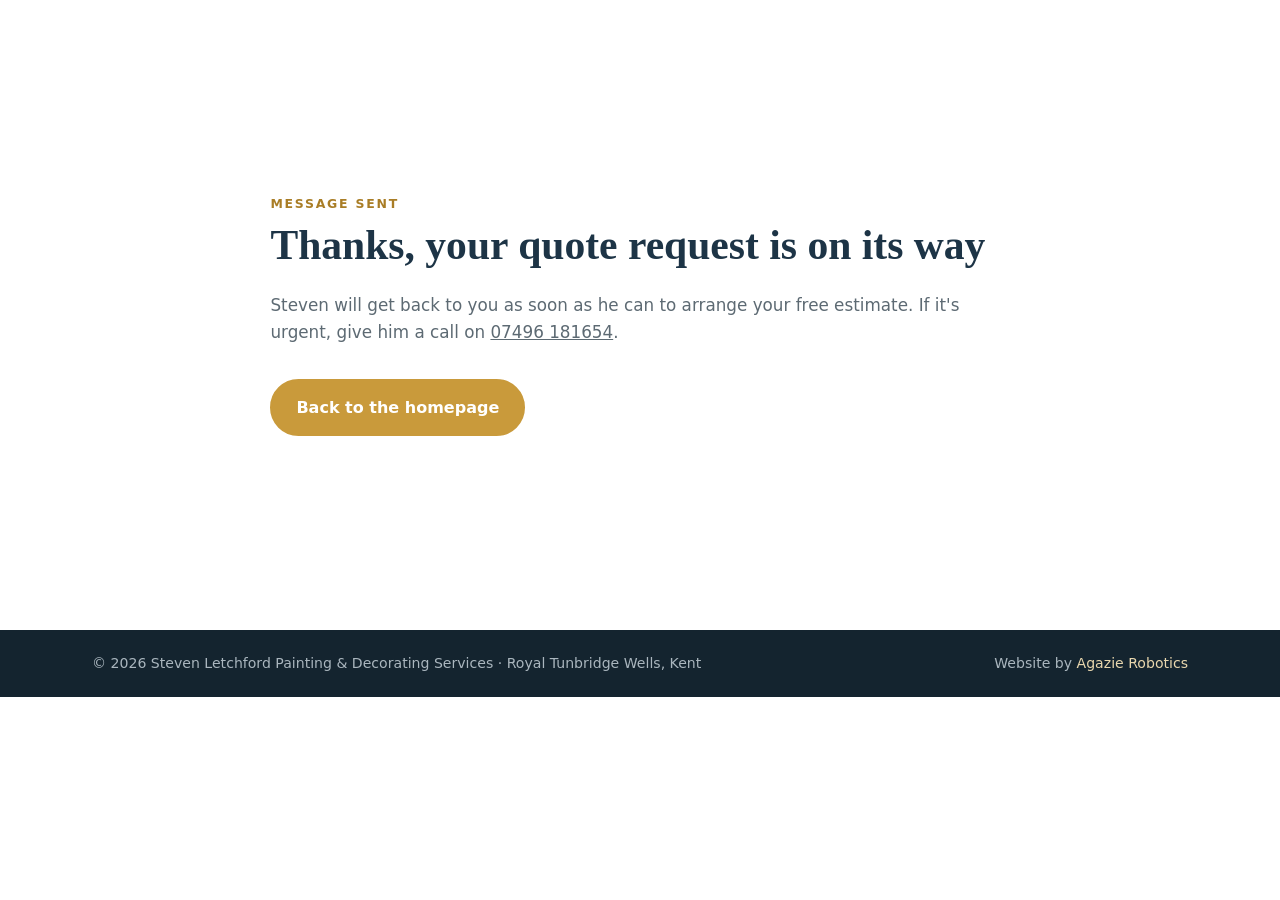
<file: thanks.html>
<!DOCTYPE html>
<html lang="en-GB">
<head>
<meta charset="utf-8">
<meta name="viewport" content="width=device-width, initial-scale=1">
<title>Thank you | Steven Letchford Painting and Decorating</title>
<meta name="robots" content="noindex, follow">
<link rel="canonical" href="https://letchfordsteven.com/thanks.html">
<link rel="stylesheet" href="styles.css">
</head>
<body>
<main class="section thanks">
  <div class="wrap">
    <p class="eyebrow dark">Message sent</p>
    <h1>Thanks, your quote request is on its way</h1>
    <p class="section-intro">Steven will get back to you as soon as he can to arrange your free estimate. If it's urgent, give him a call on <a href="tel:+447496181654">07496 181654</a>.</p>
    <a class="btn" href="https://letchfordsteven.com/">Back to the homepage</a>
  </div>
</main>
<footer class="footer">
  <div class="wrap footer-inner">
    <p>© 2026 Steven Letchford Painting &amp; Decorating Services · Royal Tunbridge Wells, Kent</p>
    <p class="credit">Website by <a href="https://agazierobotics.com" target="_blank" rel="noopener">Agazie Robotics</a></p>
  </div>
</footer>
<!-- Cloudflare Web Analytics --><script type='module' src='https://static.cloudflareinsights.com/beacon.min.js' data-cf-beacon='{"token": "0c30b1bd3750461b8f4ab7dbcae63a1f"}'></script><!-- End Cloudflare Web Analytics -->
</body>
</html>
</file>
<file: styles.css>
:root{--navy:#1d3446;--navy-2:#264559;--sage:#7d9a87;--cream:#f7f3ec;--gold:#c99a3b;--gold-d:#a97d26;--ink:#22303a;--muted:#5d6a73;--r:10px}
*{box-sizing:border-box}html{scroll-behavior:smooth}
body{margin:0;font-family:"Segoe UI",system-ui,-apple-system,Roboto,Helvetica,Arial,sans-serif;color:var(--ink);background:#fff;line-height:1.6}
img{max-width:100%;display:block}
a{color:inherit}
.wrap{max-width:1140px;margin:0 auto;padding:0 22px}
h1,h2,h3{font-family:Georgia,"Times New Roman",serif;line-height:1.2;margin:0 0 .5em}
h2{font-size:clamp(1.7rem,3.2vw,2.4rem);color:var(--navy)}
h3{font-size:1.2rem;color:var(--navy)}
.eyebrow{text-transform:uppercase;letter-spacing:.14em;font-size:.78rem;font-weight:700;color:var(--gold);margin:0 0 .6em}
.eyebrow.dark{color:var(--gold-d)}
.btn{display:inline-block;background:var(--gold);color:#fff;text-decoration:none;font-weight:700;padding:.85em 1.5em;border-radius:999px;border:2px solid var(--gold);transition:.2s;text-align:center}
.btn:hover{background:var(--gold-d);border-color:var(--gold-d)}
.btn-ghost{background:transparent;border-color:#fff}.btn-ghost:hover{background:#fff;color:var(--navy);border-color:#fff}
.btn-ghost-dark{background:transparent;color:var(--navy);border-color:var(--navy)}.btn-ghost-dark:hover{background:var(--navy);color:#fff;border-color:var(--navy)}
.btn-small{padding:.5em 1.1em;font-size:.9rem}
.btn-block{display:block;width:100%;margin-top:.7em}
/* top bar */
.topbar{position:sticky;top:0;z-index:20;background:rgba(255,255,255,.96);backdrop-filter:blur(6px);border-bottom:1px solid #e7e2d8}
.topbar-inner{display:flex;align-items:center;justify-content:space-between;height:68px}
.brand{display:flex;align-items:center;gap:.65em;text-decoration:none}
.brand-mark{width:42px;height:42px;border-radius:50%;background:var(--navy);color:#fff;display:grid;place-items:center;font-family:Georgia,serif;font-weight:700;letter-spacing:.05em;border:3px solid var(--gold)}
.brand-text{display:flex;flex-direction:column;line-height:1.1}.brand-text strong{color:var(--navy);font-size:1.05rem}.brand-text small{color:var(--muted);font-size:.8rem;letter-spacing:.04em}
.nav{display:flex;align-items:center;gap:1.4em}.nav a{text-decoration:none;font-weight:600;color:var(--navy);font-size:.95rem}.nav a.btn{color:#fff}
/* hero */
.hero{position:relative;overflow:hidden;background:#1d3446;color:#fff;min-height:540px;display:flex;align-items:center}
.hero-bg{position:absolute;inset:0;width:100%;height:100%;object-fit:cover;object-position:center 40%}
.hero-overlay{position:absolute;inset:0;background:linear-gradient(100deg,rgba(18,36,50,.93) 0%,rgba(18,36,50,.82) 48%,rgba(18,36,50,.35) 100%)}
.hero-inner{position:relative;padding:72px 22px}
.hero h1{font-size:clamp(2.1rem,5vw,3.5rem);max-width:13em}
.hero h1 span{display:block;font-size:.55em;color:#e9d7ae;font-style:italic;margin-top:.25em}
.lead{font-size:1.15rem;max-width:36em;color:#e6ecef}
.hero-cta{display:flex;flex-wrap:wrap;gap:.8em;margin:1.6em 0}
.hero-points{list-style:none;padding:0;margin:0;display:flex;flex-wrap:wrap;gap:.6em 1.6em;font-weight:600;color:#e9d7ae}
.hero-points li::before{content:"✓ ";color:var(--gold)}
/* sections */
.section{padding:64px 0}
.section.alt{background:var(--cream)}
.section-intro{color:var(--muted);max-width:44em;font-size:1.05rem;margin-bottom:2em}
.cards{display:grid;grid-template-columns:repeat(3,1fr);gap:18px}
.card{background:#fff;border:1px solid #e9e4da;border-radius:var(--r);padding:20px 22px;box-shadow:0 2px 10px rgba(29,52,70,.05)}
.card p{margin:0;color:var(--muted)}
.icon{width:50px;height:50px;border-radius:12px;background:#eef3ef;display:grid;place-items:center;margin-bottom:14px}
.icon svg{width:26px;height:26px;fill:none;stroke:var(--navy);stroke-width:1.8;stroke-linecap:round;stroke-linejoin:round}
.split{display:grid;grid-template-columns:1fr 1.1fr;gap:56px;align-items:center}
.split-img img{height:auto;border-radius:14px;box-shadow:0 18px 40px rgba(29,52,70,.18);aspect-ratio:1/1;object-fit:cover;width:100%}
.ticks{list-style:none;padding:0;margin:0 0 1.8em}
.ticks li{padding:.55em 0 .55em 2em;position:relative;border-bottom:1px dashed #ddd5c6}
.ticks li::before{content:"✓";position:absolute;left:0;top:.5em;width:1.4em;height:1.4em;border-radius:50%;background:var(--sage);color:#fff;font-size:.8rem;display:grid;place-items:center}
.areas{list-style:none;padding:0;margin:0;display:flex;flex-wrap:wrap;gap:12px}
.areas li{background:var(--navy);color:#fff;padding:.6em 1.2em;border-radius:999px;font-weight:600}
.areas li:last-child{background:transparent;color:var(--navy);border:2px solid var(--navy)}
.note{color:var(--muted);margin-top:1.4em}
.rev-head{display:flex;align-items:flex-end;justify-content:space-between;gap:20px}
.rev-head .section-intro{margin-bottom:1.4em}
.rev-nav{display:flex;gap:10px;margin-bottom:1.6em;flex-shrink:0}
.rev-btn{width:44px;height:44px;border-radius:50%;border:2px solid var(--navy);background:#fff;color:var(--navy);font-size:1.2rem;line-height:1;cursor:pointer;transition:.2s}
.rev-btn:hover:not(:disabled){background:var(--navy);color:#fff}.rev-btn:disabled{opacity:.3;cursor:default}
.reviews{display:flex;gap:18px;overflow-x:auto;scroll-snap-type:x mandatory;scroll-padding-left:2px;padding:4px 2px 18px;-webkit-overflow-scrolling:touch;overscroll-behavior-x:contain;scrollbar-width:thin;scrollbar-color:#d9cfbd transparent;-webkit-mask-image:linear-gradient(90deg,#000 88%,transparent);mask-image:linear-gradient(90deg,#000 88%,transparent)}
.reviews::-webkit-scrollbar{height:6px}.reviews::-webkit-scrollbar-thumb{background:#d9cfbd;border-radius:6px}.reviews::-webkit-scrollbar-track{background:transparent}
.reviews:focus-visible{outline:3px solid var(--gold);outline-offset:4px;border-radius:var(--r)}
.reviews .review{flex:0 0 320px;scroll-snap-align:start;display:flex;flex-direction:column;min-height:300px}
.review{margin:0;background:#fff;border-radius:var(--r);padding:24px 24px 18px;border-left:5px solid var(--gold);box-shadow:0 2px 10px rgba(29,52,70,.06)}
.reviews .review blockquote{display:-webkit-box;-webkit-box-orient:vertical;-webkit-line-clamp:6;line-clamp:6;overflow:hidden}
.reviews .review.open blockquote{display:block;-webkit-line-clamp:unset}
.reviews .review figcaption{margin-top:auto}
.more{align-self:flex-start;background:none;border:0;padding:0;margin:-.5em 0 .8em;color:var(--gold-d);font-weight:700;font-size:.9rem;cursor:pointer;text-decoration:underline}
.stars{font-family:Georgia,serif;font-size:3rem;line-height:.6;color:var(--gold);height:.6em}
.review blockquote{margin:.6em 0 1em;font-size:1rem}
.review figcaption{color:var(--muted);font-size:.92rem}.review figcaption strong{color:var(--navy)}
.quote-form label{display:block;font-weight:600;font-size:.88rem;color:var(--navy);margin:.7em 0 .25em}
.quote-form input,.quote-form textarea{width:100%;font:inherit;font-size:1rem;padding:.6em .75em;border:1px solid #cfd6db;border-radius:8px;background:#fbfbfa;color:var(--ink)}
.quote-form input:focus,.quote-form textarea:focus{outline:2px solid var(--gold);border-color:var(--gold)}
.quote-form .row2{display:grid;grid-template-columns:1fr 1fr;gap:12px}
.quote-form .btn{border:0;cursor:pointer;font-size:1rem;margin-top:1em}
.quote-form .hp{position:absolute;left:-9999px;width:1px;height:1px;opacity:0}
.form-note{font-size:.9rem;margin:.8em 0 0;text-align:center}.form-note a{color:var(--navy);font-weight:700}
.footer a{color:inherit}
.contact{background:var(--navy);color:#fff}
.contact h2{color:#fff}
.contact-inner{display:grid;grid-template-columns:1.2fr 1fr;gap:56px;align-items:center}
.contact-list{list-style:none;padding:0;margin:1.6em 0 0}
.contact-list li{padding:.8em 0;border-bottom:1px solid rgba(255,255,255,.15);font-size:1.1rem}
.contact-list span{display:block;font-size:.75rem;text-transform:uppercase;letter-spacing:.12em;color:#e9d7ae}
.contact-list a{color:#fff;text-decoration:none;font-weight:600}
.contact-card{background:#fff;color:var(--ink);border-radius:14px;padding:30px;box-shadow:0 20px 40px rgba(0,0,0,.25)}
.contact-card p{color:var(--muted)}
.footer{background:#14242f;color:#aab6be;font-size:.88rem}
.footer-inner{display:flex;justify-content:space-between;flex-wrap:wrap;gap:.5em;padding:22px}
.footer p{margin:0}.credit a{color:#e9d7ae;text-decoration:none}.credit a:hover{text-decoration:underline}
@media (max-width:900px){.cards{grid-template-columns:1fr 1fr}.split,.contact-inner{grid-template-columns:1fr;gap:32px}.split-img img{aspect-ratio:16/10}}
@media (max-width:640px){.nav a:not(.btn){display:none}.cards{grid-template-columns:1fr 1fr;gap:12px}.card{padding:16px}.card h3{font-size:1.02rem}.card p{font-size:.88rem;line-height:1.5}.icon{width:40px;height:40px;margin-bottom:10px}.icon svg{width:22px;height:22px}.rev-nav{display:none}.reviews{-webkit-mask-image:none;mask-image:none;margin:0 -22px;padding:4px 22px 16px;scroll-padding-left:22px;gap:14px}.reviews .review{flex-basis:82vw;min-height:280px}.quote-form .row2{grid-template-columns:1fr;gap:0}.split-img img{aspect-ratio:16/10}.ticks li{padding:.4em 0 .4em 2em}.hero{min-height:auto}.hero-inner{padding:64px 22px}.section{padding:44px 0}.hero-overlay{background:rgba(18,36,50,.8)}.brand-text small{display:none}.footer-inner{flex-direction:column}}
.thanks{min-height:70vh;display:flex;align-items:center}.thanks h1{font-size:clamp(1.8rem,4vw,2.6rem);color:var(--navy)}
.form-privacy{font-size:.8rem;color:var(--muted);margin:.8em 0 0;text-align:center}
/* gallery: featured photos + expandable full grid + lightbox */
.feature-grid{display:grid;grid-template-columns:repeat(3,1fr);gap:16px}
.photo-grid{margin-top:26px}
.photo-grid[hidden]{display:none}
.g-group{margin-top:30px}.g-group:first-child{margin-top:0}
.g-group h3{font-size:1.3rem;margin-bottom:.2em}
.g-note{color:var(--muted);margin:0 0 14px;font-size:.95rem}
.g-sub{font-weight:700;color:var(--navy);font-size:.9rem;margin:18px 0 10px}
.g-grid{display:grid;grid-template-columns:repeat(auto-fill,minmax(180px,1fr));gap:12px}
.pairs{display:grid;grid-template-columns:repeat(auto-fill,minmax(330px,1fr));gap:16px}
.pair{margin:0;background:var(--cream);border-radius:calc(var(--r) + 4px);padding:8px 8px 10px}
.pair-imgs{display:grid;grid-template-columns:1fr 1fr;gap:6px}
.pair figcaption{font-weight:600;color:var(--navy);font-size:.92rem;margin-top:8px;text-align:center}
.tag-after{background:rgba(169,125,38,.95)}
.ph{position:relative;display:block;border-radius:var(--r);overflow:hidden;background:#eee8dc}
.ph img{width:100%;height:auto;aspect-ratio:3/4;object-fit:cover;transition:transform .3s}
.ph:hover img{transform:scale(1.03)}
.ph:focus-visible{outline:3px solid var(--gold);outline-offset:3px}
.tag{position:absolute;left:10px;top:10px;background:rgba(29,52,70,.88);color:#fff;font-size:.75rem;font-weight:700;letter-spacing:.04em;padding:.25em .7em;border-radius:999px}
.gallery-toggle{text-align:center;margin-top:24px}
.gallery-toggle .btn{cursor:pointer;font:inherit;font-weight:700}
.lightbox{border:0;padding:0;background:transparent;max-width:100vw;max-height:100vh;width:100vw;height:100vh;margin:0}
.lightbox::backdrop{background:rgba(10,18,25,.95)}
.lightbox figure{margin:0;height:100%;display:flex;flex-direction:column;align-items:center;justify-content:center;padding:56px 64px 20px}
.lightbox img{max-width:100%;max-height:calc(100vh - 130px);width:auto;height:auto;object-fit:contain;border-radius:6px}
.lightbox figcaption{color:#e6ecef;font-size:.92rem;margin-top:12px;text-align:center;max-width:40em}
.lb-btn{position:absolute;width:46px;height:46px;border-radius:50%;border:2px solid #fff;background:rgba(0,0,0,.35);color:#fff;font-size:1.2rem;cursor:pointer}
.lb-btn:hover,.lb-btn:focus-visible{background:#fff;color:var(--navy);outline:none}
.lb-close{top:12px;right:12px}.lb-prev{left:10px;top:50%;transform:translateY(-50%)}.lb-next{right:10px;top:50%;transform:translateY(-50%)}
@media (max-width:640px){.feature-grid{grid-template-columns:1fr 1fr;gap:10px}.feature-grid .ph:nth-child(3){display:none}.g-grid{grid-template-columns:1fr 1fr;gap:10px}.pairs{grid-template-columns:1fr}.lightbox figure{padding:60px 8px 70px}.lb-prev,.lb-next{top:auto;bottom:14px;transform:none}.lb-prev{left:calc(50% - 56px)}.lb-next{right:calc(50% - 56px)}}
</file>
